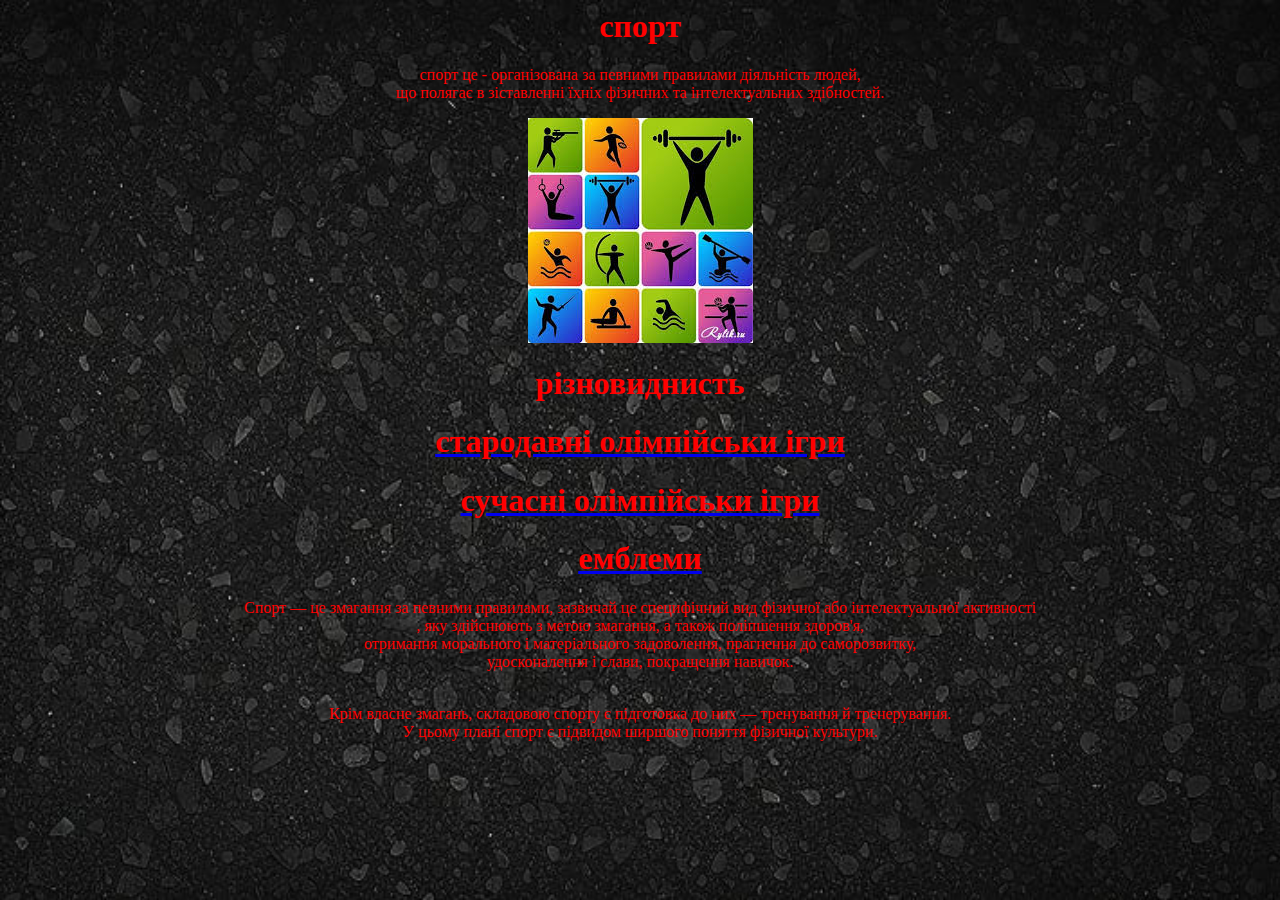
<file: index.html>
<html>
<head>
<link rel="stylesheet" type="text/css" href="style.css">
</head>
<body>
<p>
<div align="center">

<header class="s">
<h1>спорт</h1>

</header>
<p>спорт це - організована за певними правилами діяльність людей,<br> що полягає в зіставленні їхніх фізичних та інтелектуальних здібностей.
<p align="center"><img src="[data-uri]"></p>
<div>
<h1 align="center">різновиднисть</h1>
<a href="game.html">  
<h1>стародавні олімпійськи ігри</h1>

<a href="oleg.html"> 
<p><h1>сучасні олімпійськи ігри</h1></p>
</a> 
<a href="over.html"> 
<h1>емблеми<h1>
</a>
</div>
<p>Спорт — це змагання за певними правилами, зазвичай це специфічний вид фізичної або інтелектуальної активності<br>
, яку здійснюють з метою змагання, а також поліпшення здоров'я,<br>
 отримання морального і матеріального задоволення, прагнення до саморозвитку,<br>
 удосконалення і слави, покращення навичок.<br><br>
</p>
</p>


<p>Крім власне змагань, складовою спорту є підготовка до них — тренування й тренерування.<br>
 У цьому плані спорт є підвидом ширшого поняття фізичної культури.<p>


</div>
</p>
</body>















</html>
</file>
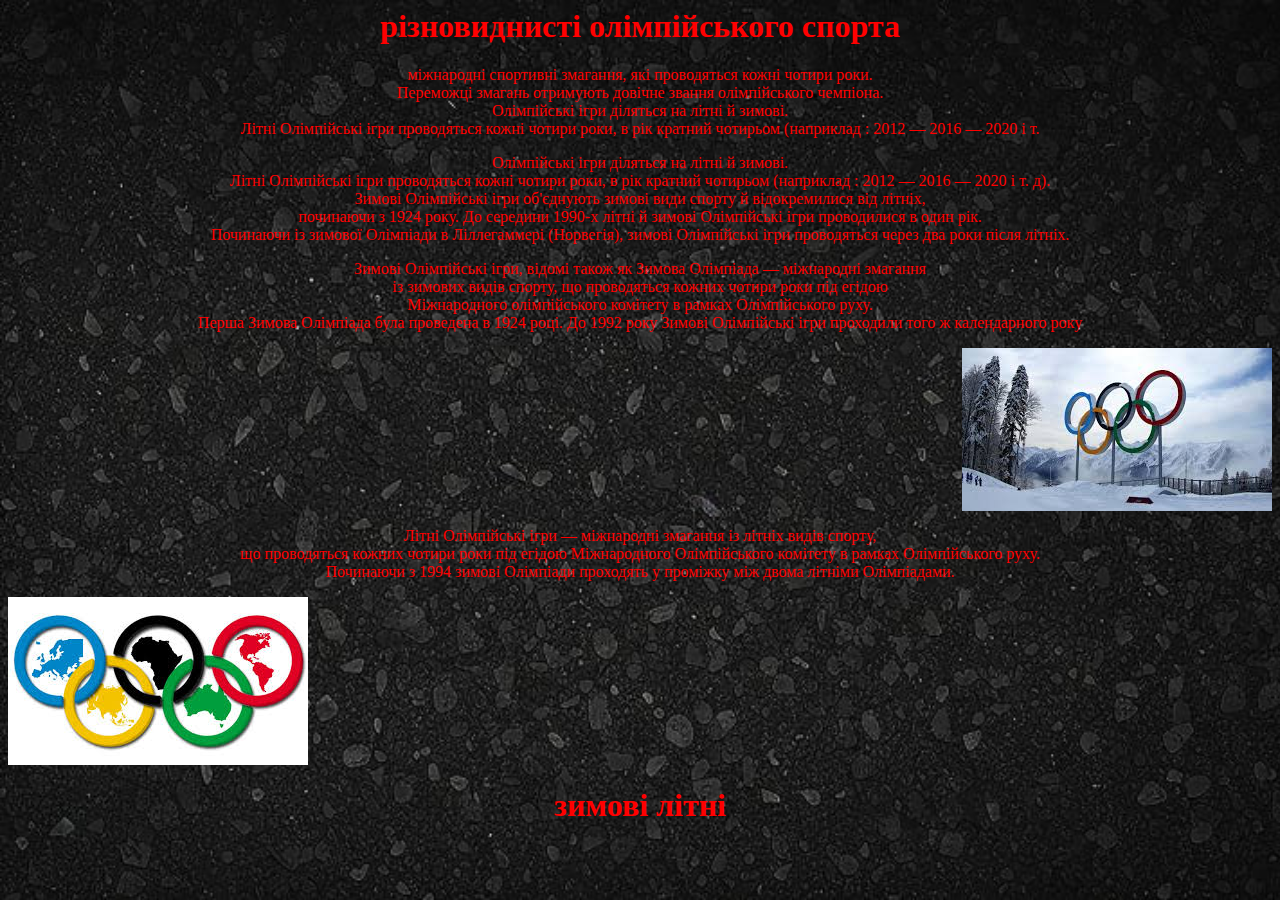
<file: oleg.html>
<html>

<head>
<link rel="stylesheet" type="text/css" href="style.css">
</head>

<body>
<div align="center">
<header><p><h1>різновиднисті олімпійського спорта</h1></p></header>
<p>міжнародні спортивні змагання, які проводяться кожні чотири роки.<br> 
Переможці змагань отримують довічне звання олімпійського чемпіона.<br> 
Олімпійські ігри діляться на літні й зимові.<br>
 Літні Олімпійські ігри проводяться кожні чотири роки, в рік кратний чотирьом (наприклад : 2012 — 2016 — 2020 і т.<br></p>



<p>Олімпійські ігри діляться на літні й зимові.<br>
 Літні Олімпійські ігри проводяться кожні чотири роки, в рік кратний чотирьом (наприклад : 2012 — 2016 — 2020 і т. д).<br>
 Зимові Олімпійські ігри об'єднують зимові види спорту й відокремилися від літніх,<br>
 починаючи з 1924 року. До середини 1990-х літні й зимові Олімпійські ігри проводилися в один рік.<br> 
 Починаючи із зимової Олімпіади в Ліллегаммері (Норвегія), зимові Олімпійські ігри проводяться через два роки після літніх.<br></p>

<p>Зимові Олімпійські ігри, відомі також як Зимова Олімпіада — міжнародні змагання<br>
 із зимових видів спорту, що проводяться кожних чотири роки під егідою<br>
 Міжнародного олімпійського комітету в рамках Олімпійського руху.
<br> Перша Зимова Олімпіада була проведена в 1924 році. До 1992 року Зимові Олімпійські ігри проходили того ж календарного року</p>

<p align="right"><img src="[data-uri]"></p>

<p>Літні Олімпійські ігри — міжнародні змагання із літніх видів спорту,<br>
 що проводяться кожних чотири роки під егідою Міжнародного Олімпійського комітету в рамках Олімпійського руху.<br>
Починаючи з 1994 зимові Олімпіади проходять у проміжку між двома літніми Олімпіадами.</p>

<p align="left"><img src="[data-uri]"></p>

<foter>
<p><h1>зимові   літні<h1></p>



</foter>

</div>
</body>






</html>
</file>
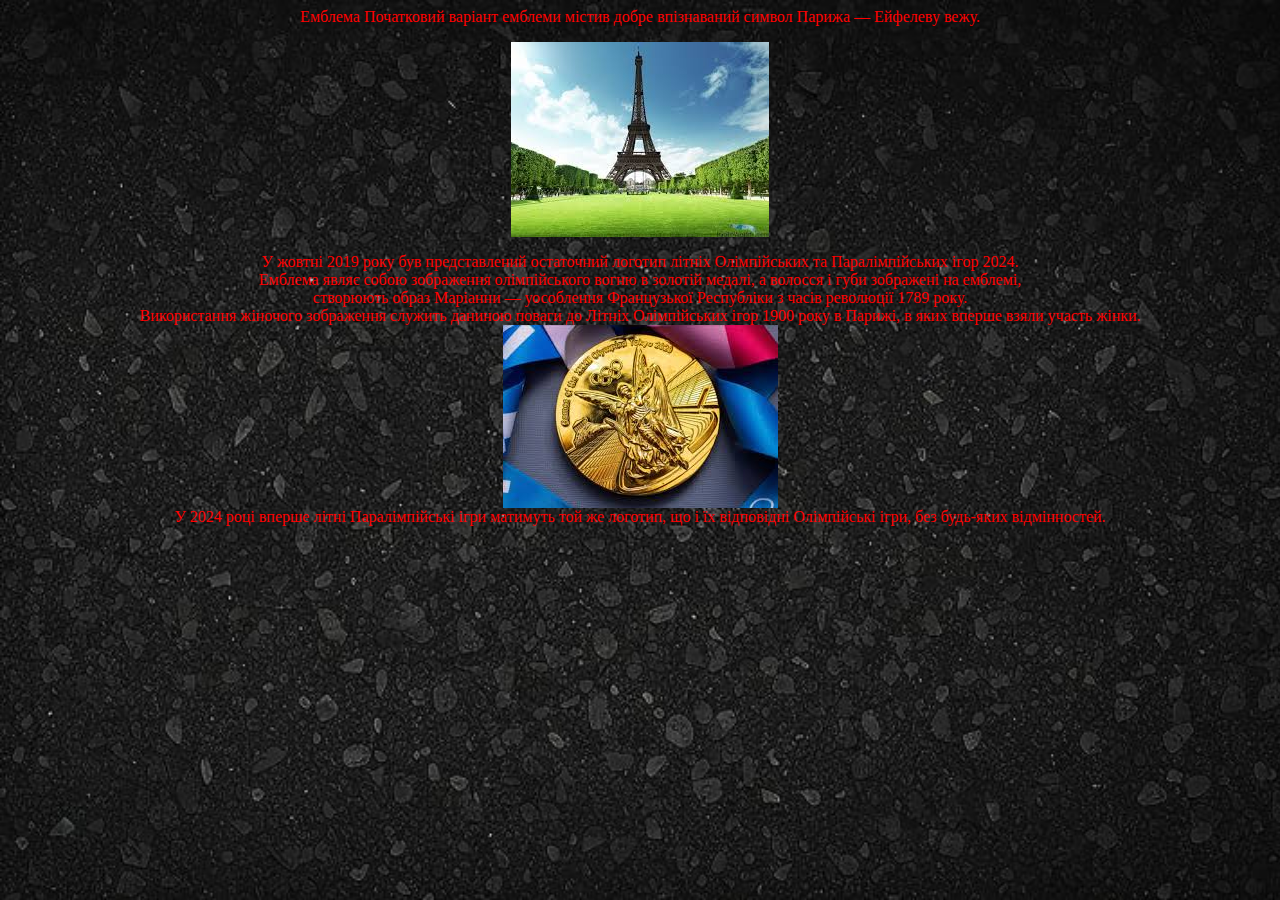
<file: over.html>
<html>

<head>
<link rel="stylesheet" type="text/css" href="style.css">
</head>

<body>
<div align="center">

<p>Емблема
Початковий варіант емблеми містив добре впізнаваний символ Парижа — Ейфелеву вежу.</p>
<img src="[data-uri]">
<p>У жовтні 2019 року був представлений остаточний логотип літніх Олімпійських та Паралімпійських ігор 2024.<br>
 Емблема являє собою зображення олімпійського вогню в золотій медалі, а волосся і губи зображені на емблемі,<br>
 створюють образ Маріанни — уособлення Французької Республіки з часів революції 1789 року.<br>
 Використання жіночого зображення служить даниною поваги до Літніх Олімпійських ігор 1900 року в Парижі, в яких вперше взяли участь жінки.<br>
<img src="[data-uri]">
<br>
У 2024 році вперше літні Паралімпійські ігри матимуть той же логотип, що і їх відповідні Олімпійські ігри, без будь-яких відмінностей.</p>
















</div>
</body>
</html>
</file>
<file: style.css>
body{
	background-image: url(background.png);
background-repeat:no-repeat;
background-size:cover;
}
p,h1{
	color:red;
}
</file>
